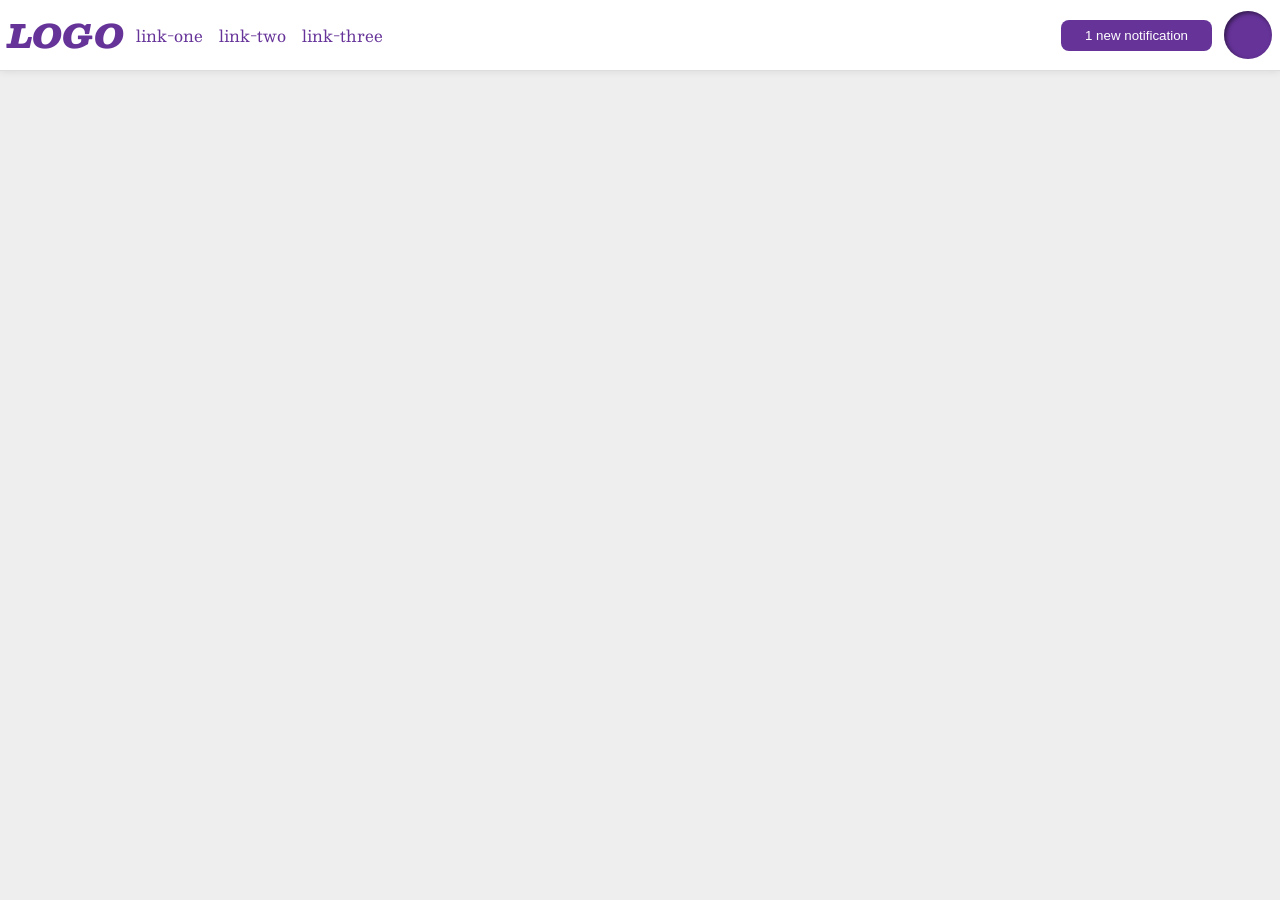
<file: foundations/flex/03-flex-header-2/index.html>
<!DOCTYPE html>
<html lang="en">
  <head>
    <meta charset="UTF-8" />
    <meta http-equiv="X-UA-Compatible" content="IE=edge" />
    <meta name="viewport" content="width=device-width, initial-scale=1.0" />
    <title>Flex Header 2</title>
    <link rel="stylesheet" href="style.css" />
  </head>
  <body>
    <div class="header">
      <div class="container">
        <div class="logo">LOGO</div>
        <ul class="links">
          <li><a href="https://google.com">link-one</a></li>
          <li><a href="https://google.com">link-two</a></li>
          <li><a href="https://google.com">link-three</a></li>
        </ul>
      </div>
      <div class="container">
        <button class="notifications">1 new notification</button>
        <div class="profile-image"></div>
      </div>
    </div>
  </body>
</html>
</file>
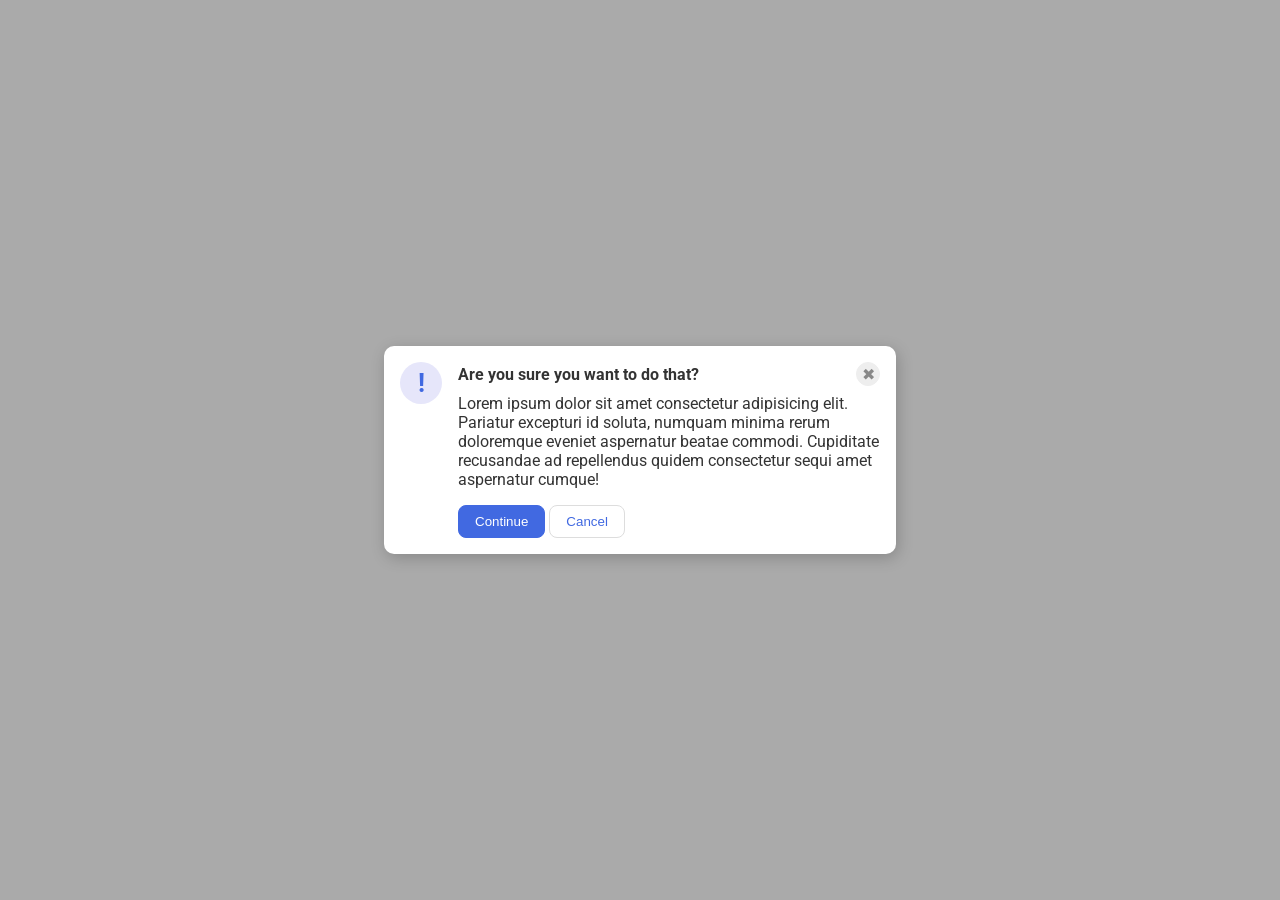
<file: foundations/flex/05-flex-modal/index.html>
<!DOCTYPE html>
<html lang="en">
  <head>
    <meta charset="UTF-8" />
    <meta http-equiv="X-UA-Compatible" content="IE=edge" />
    <meta name="viewport" content="width=device-width, initial-scale=1.0" />
    <link rel="stylesheet" href="style.css" />
    <title>Modal</title>
  </head>
  <body>
    <div class="modal">
      <div class="icon">!</div>
      <div class="container">
        <div class="header">
          Are you sure you want to do that?
          <button class="close-button">✖</button>
        </div>
        <div class="text">
          Lorem ipsum dolor sit amet consectetur adipisicing elit. Pariatur
          excepturi id soluta, numquam minima rerum doloremque eveniet
          aspernatur beatae commodi. Cupiditate recusandae ad repellendus quidem
          consectetur sequi amet aspernatur cumque!
        </div>
        <button class="continue">Continue</button>
        <button class="cancel">Cancel</button>
      </div>
    </div>
  </body>
</html>
</file>
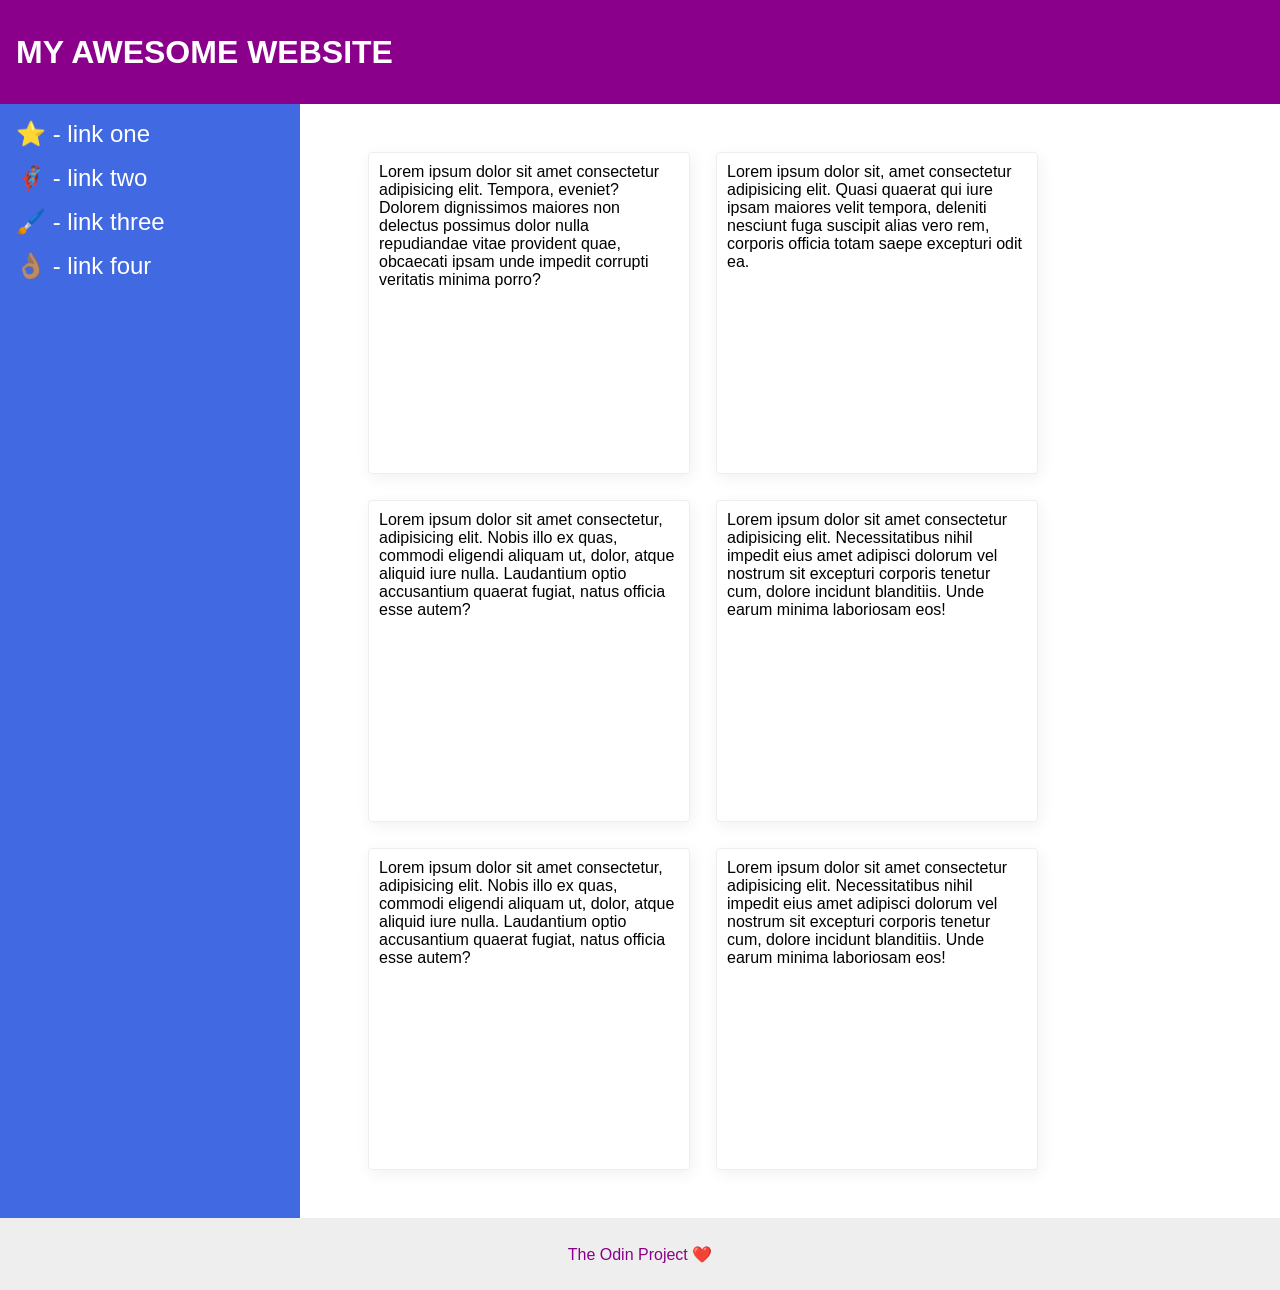
<file: foundations/flex/07-flex-layout-2/index.html>
<!DOCTYPE html>
<html lang="en">
  <head>
    <meta charset="UTF-8" />
    <meta http-equiv="X-UA-Compatible" content="IE=edge" />
    <meta name="viewport" content="width=device-width, initial-scale=1.0" />
    <title>The Holy Grail</title>
    <link rel="stylesheet" href="style.css" />
  </head>
  <body>
    <div class="header">MY AWESOME WEBSITE</div>
    <div class="container">
      <div class="sidebar-container">
        <div class="sidebar">
          <ul>
            <li><a href="#">⭐ - link one</a></li>
            <li><a href="#">🦸🏽‍♂️ - link two</a></li>
            <li><a href="#">🖌️ - link three</a></li>
            <li><a href="#">👌🏽 - link four</a></li>
          </ul>
        </div>
      </div>
      <div class="cards-container">
        <div class="card">
          Lorem ipsum dolor sit amet consectetur adipisicing elit. Tempora,
          eveniet? Dolorem dignissimos maiores non delectus possimus dolor nulla
          repudiandae vitae provident quae, obcaecati ipsam unde impedit
          corrupti veritatis minima porro?
        </div>
        <div class="card">
          Lorem ipsum dolor sit, amet consectetur adipisicing elit. Quasi
          quaerat qui iure ipsam maiores velit tempora, deleniti nesciunt fuga
          suscipit alias vero rem, corporis officia totam saepe excepturi odit
          ea.
        </div>
        <div class="card">
          Lorem ipsum dolor sit amet consectetur, adipisicing elit. Nobis illo
          ex quas, commodi eligendi aliquam ut, dolor, atque aliquid iure nulla.
          Laudantium optio accusantium quaerat fugiat, natus officia esse autem?
        </div>
        <div class="card">
          Lorem ipsum dolor sit amet consectetur adipisicing elit.
          Necessitatibus nihil impedit eius amet adipisci dolorum vel nostrum
          sit excepturi corporis tenetur cum, dolore incidunt blanditiis. Unde
          earum minima laboriosam eos!
        </div>
        <div class="card">
          Lorem ipsum dolor sit amet consectetur, adipisicing elit. Nobis illo
          ex quas, commodi eligendi aliquam ut, dolor, atque aliquid iure nulla.
          Laudantium optio accusantium quaerat fugiat, natus officia esse autem?
        </div>
        <div class="card">
          Lorem ipsum dolor sit amet consectetur adipisicing elit.
          Necessitatibus nihil impedit eius amet adipisci dolorum vel nostrum
          sit excepturi corporis tenetur cum, dolore incidunt blanditiis. Unde
          earum minima laboriosam eos!
        </div>
      </div>
    </div>
    <div class="footer">The Odin Project ❤️</div>
  </body>
</html>
</file>
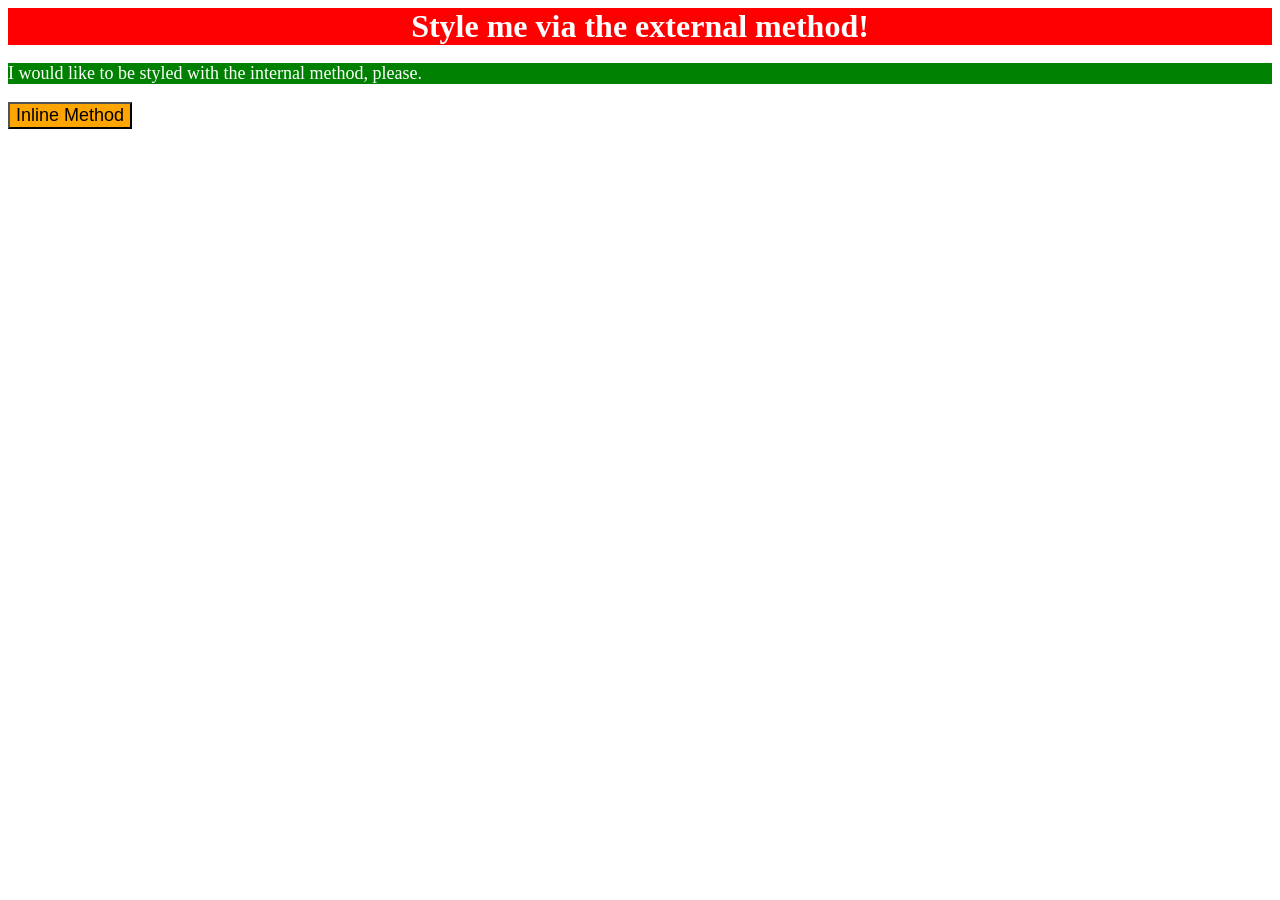
<file: foundations/intro-to-css/01-css-methods/index.html>
<!DOCTYPE html>
<html lang="en">
  <head>
    <meta charset="UTF-8" />
    <meta http-equiv="X-UA-Compatible" content="IE=edge" />
    <meta name="viewport" content="width=device-width, initial-scale=1.0" />
    <link rel="stylesheet" href="style.css" />
    <title>Methods for Adding CSS</title>
    <style>
      p {
        background-color: green;
        color: white;
        font-size: 18px;
      }
    </style>
  </head>
  <body>
    <div>Style me via the external method!</div>
    <p>I would like to be styled with the internal method, please.</p>
    <button style="background-color: orange; font-size: 18px;">Inline Method</button>
  </body>
</html>
</file>
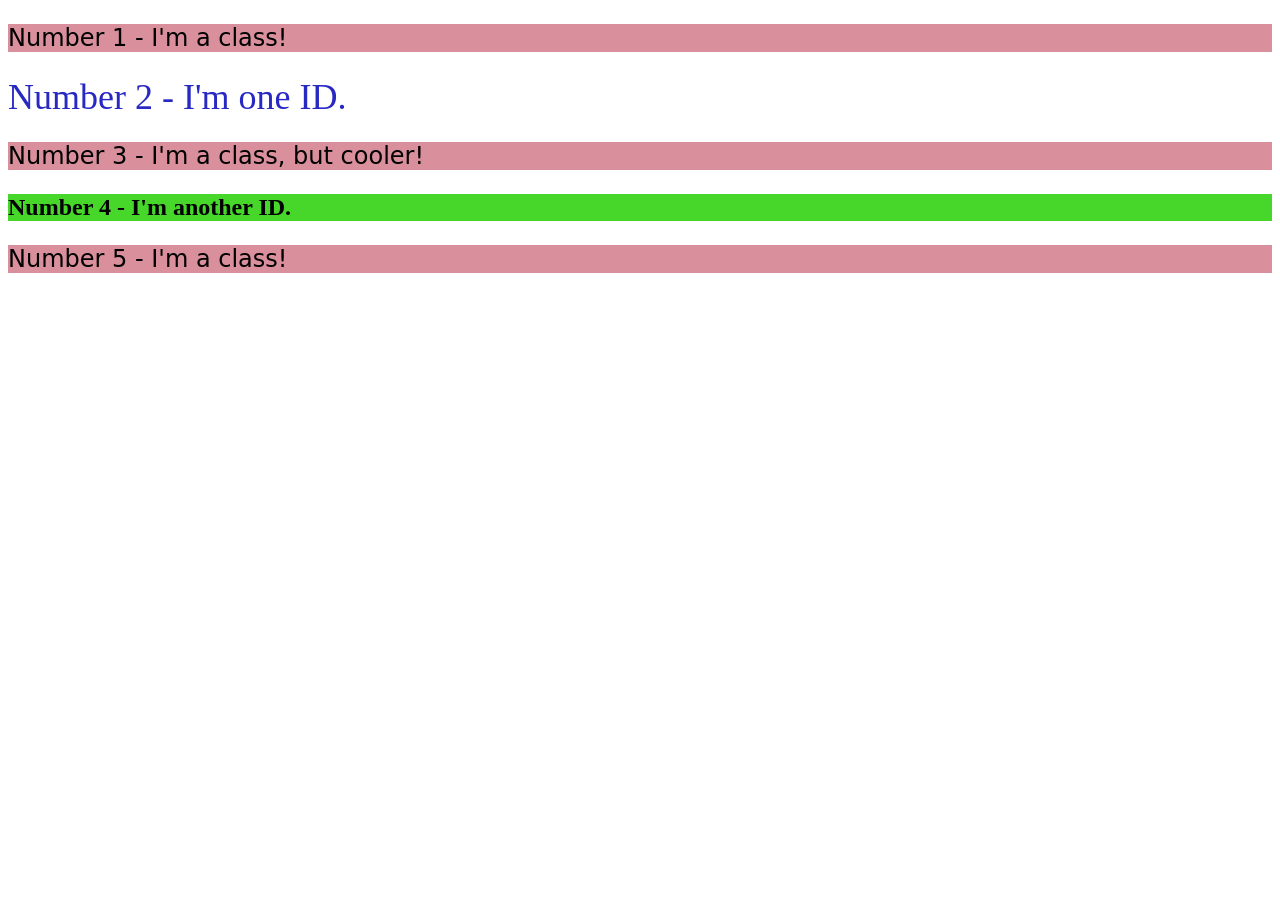
<file: foundations/intro-to-css/02-class-id-selectors/index.html>
<!DOCTYPE html>
<html lang="en">
  <head>
    <meta charset="UTF-8">
    <meta http-equiv="X-UA-Compatible" content="IE=edge">
    <meta name="viewport" content="width=device-width, initial-scale=1.0">
    <title>Class and ID Selectors</title>
    <link rel="stylesheet" href="style.css">
  </head>
  <body>
    <p class="odd">Number 1 - I'm a class!</p>
    <div id="number2">Number 2 - I'm one ID.</div>
    <p class="odd">Number 3 - I'm a class, but cooler!</p>
    <div id="number4">Number 4 - I'm another ID.</div>
    <p class="odd">Number 5 - I'm a class!</p>
  </body>
</html>
</file>
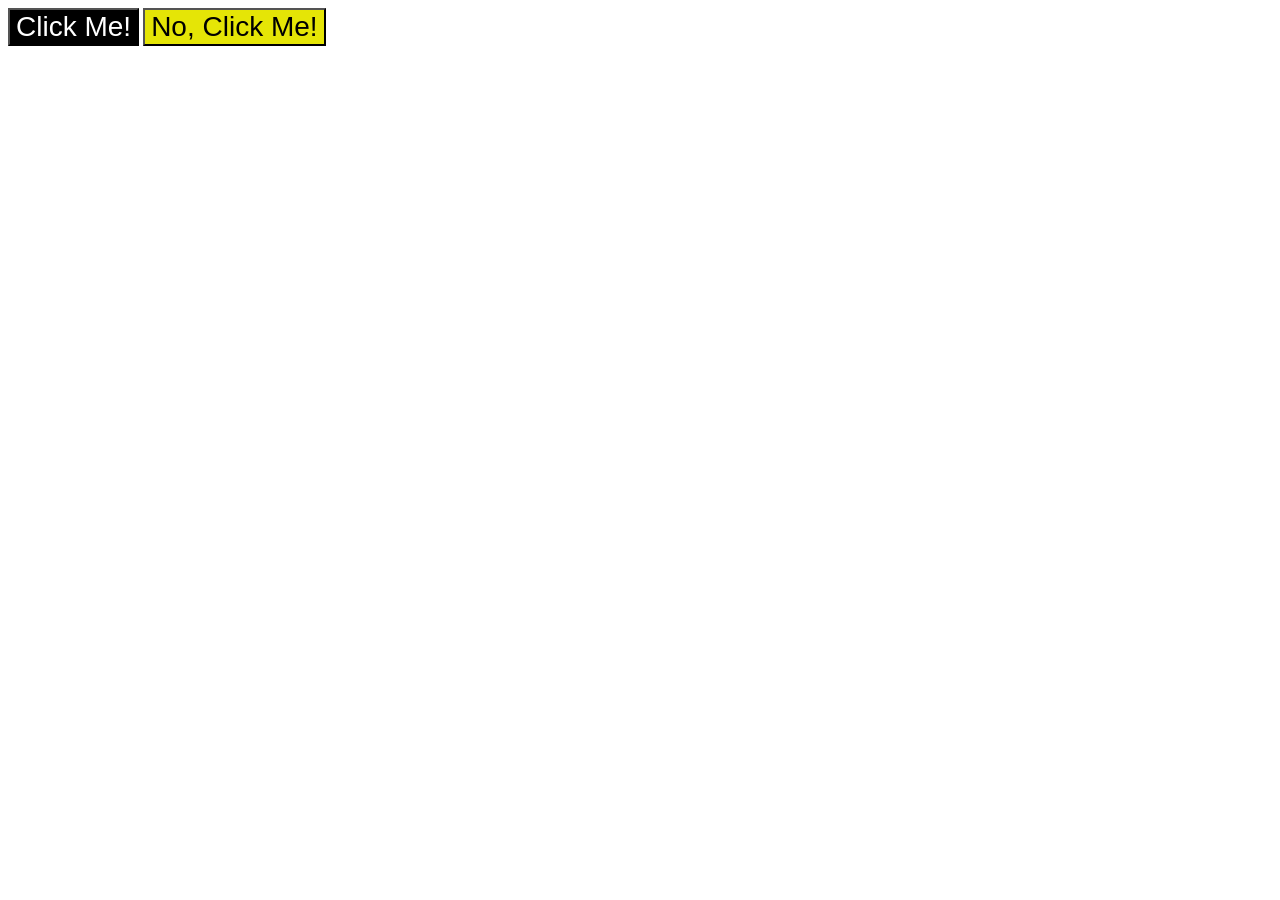
<file: foundations/intro-to-css/03-grouping-selectors/index.html>
<!DOCTYPE html>
<html lang="en">
  <head>
    <meta charset="UTF-8">
    <meta http-equiv="X-UA-Compatible" content="IE=edge">
    <meta name="viewport" content="width=device-width, initial-scale=1.0">
    <title>Grouping Selectors</title>
    <link rel="stylesheet" href="style.css">
  </head>
  <body>
    <button class="btn1">Click Me!</button>
    <button class="btn2">No, Click Me!</button>
  </body>
</html>
</file>
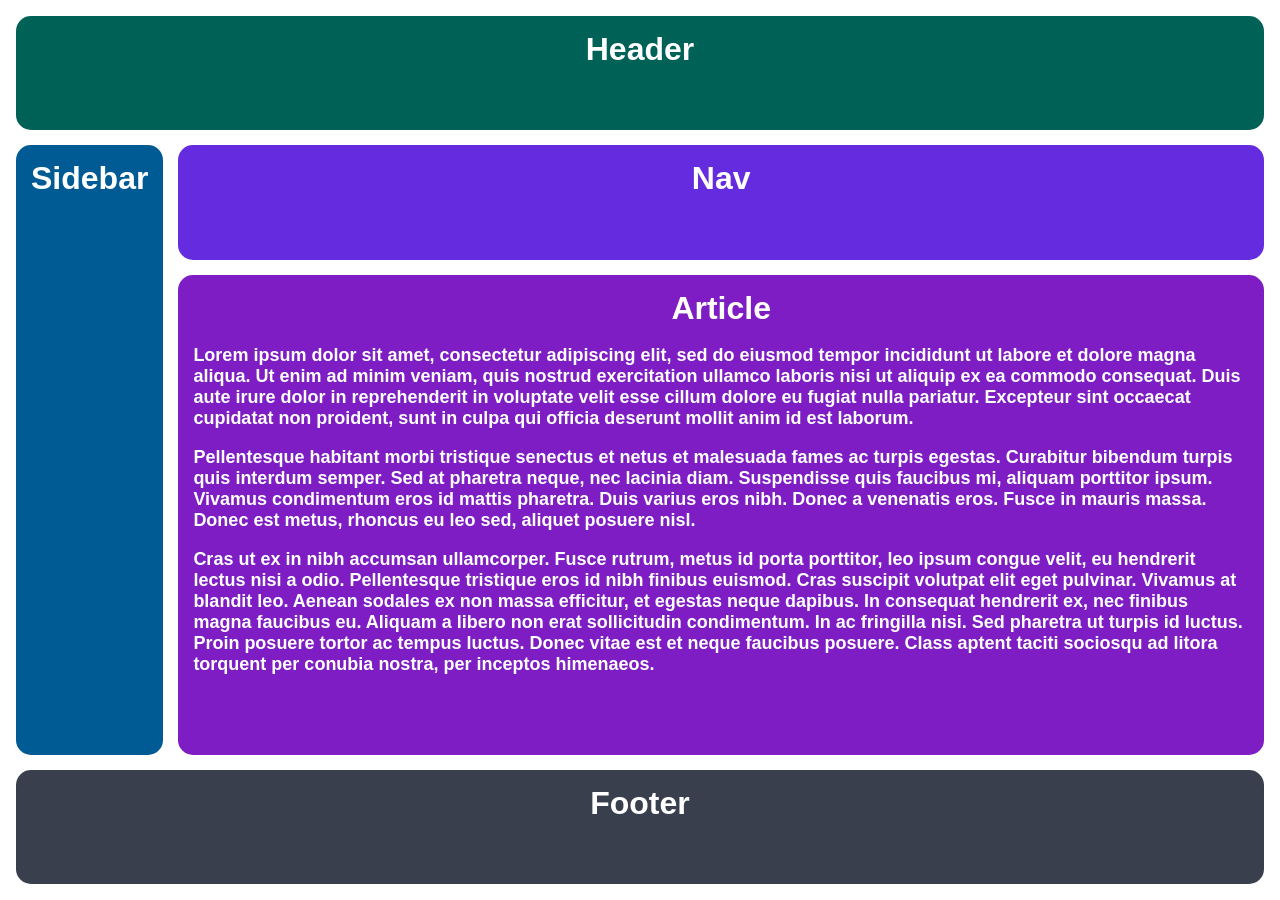
<file: intermediate-html-css/advanced-grid/01-responsive-holy-grail/index.html>
<!doctype html>
<html lang="en">
  <head>
    <meta charset="UTF-8" />
    <meta http-equiv="X-UA-Compatible" content="IE=edge" />
    <meta name="viewport" content="width=device-width, initial-scale=1.0" />
    <title>Responsive Holy Grail</title>
    <link rel="stylesheet" href="style.css" />
  </head>
  <body>
    <div class="container">
      <div class="header">Header</div>
      <div class="sidebar">Sidebar</div>
      <div class="nav">Nav</div>
      <div class="article">
        Article
        <p>
          Lorem ipsum dolor sit amet, consectetur adipiscing elit, sed do
          eiusmod tempor incididunt ut labore et dolore magna aliqua. Ut enim ad
          minim veniam, quis nostrud exercitation ullamco laboris nisi ut
          aliquip ex ea commodo consequat. Duis aute irure dolor in
          reprehenderit in voluptate velit esse cillum dolore eu fugiat nulla
          pariatur. Excepteur sint occaecat cupidatat non proident, sunt in
          culpa qui officia deserunt mollit anim id est laborum.
        </p>
        <p>
          Pellentesque habitant morbi tristique senectus et netus et malesuada
          fames ac turpis egestas. Curabitur bibendum turpis quis interdum
          semper. Sed at pharetra neque, nec lacinia diam. Suspendisse quis
          faucibus mi, aliquam porttitor ipsum. Vivamus condimentum eros id
          mattis pharetra. Duis varius eros nibh. Donec a venenatis eros. Fusce
          in mauris massa. Donec est metus, rhoncus eu leo sed, aliquet posuere
          nisl.
        </p>
        <p>
          Cras ut ex in nibh accumsan ullamcorper. Fusce rutrum, metus id porta
          porttitor, leo ipsum congue velit, eu hendrerit lectus nisi a odio.
          Pellentesque tristique eros id nibh finibus euismod. Cras suscipit
          volutpat elit eget pulvinar. Vivamus at blandit leo. Aenean sodales ex
          non massa efficitur, et egestas neque dapibus. In consequat hendrerit
          ex, nec finibus magna faucibus eu. Aliquam a libero non erat
          sollicitudin condimentum. In ac fringilla nisi. Sed pharetra ut turpis
          id luctus. Proin posuere tortor ac tempus luctus. Donec vitae est et
          neque faucibus posuere. Class aptent taciti sociosqu ad litora
          torquent per conubia nostra, per inceptos himenaeos.
        </p>
      </div>
      <div class="footer">Footer</div>
    </div>
  </body>
</html>
</file>
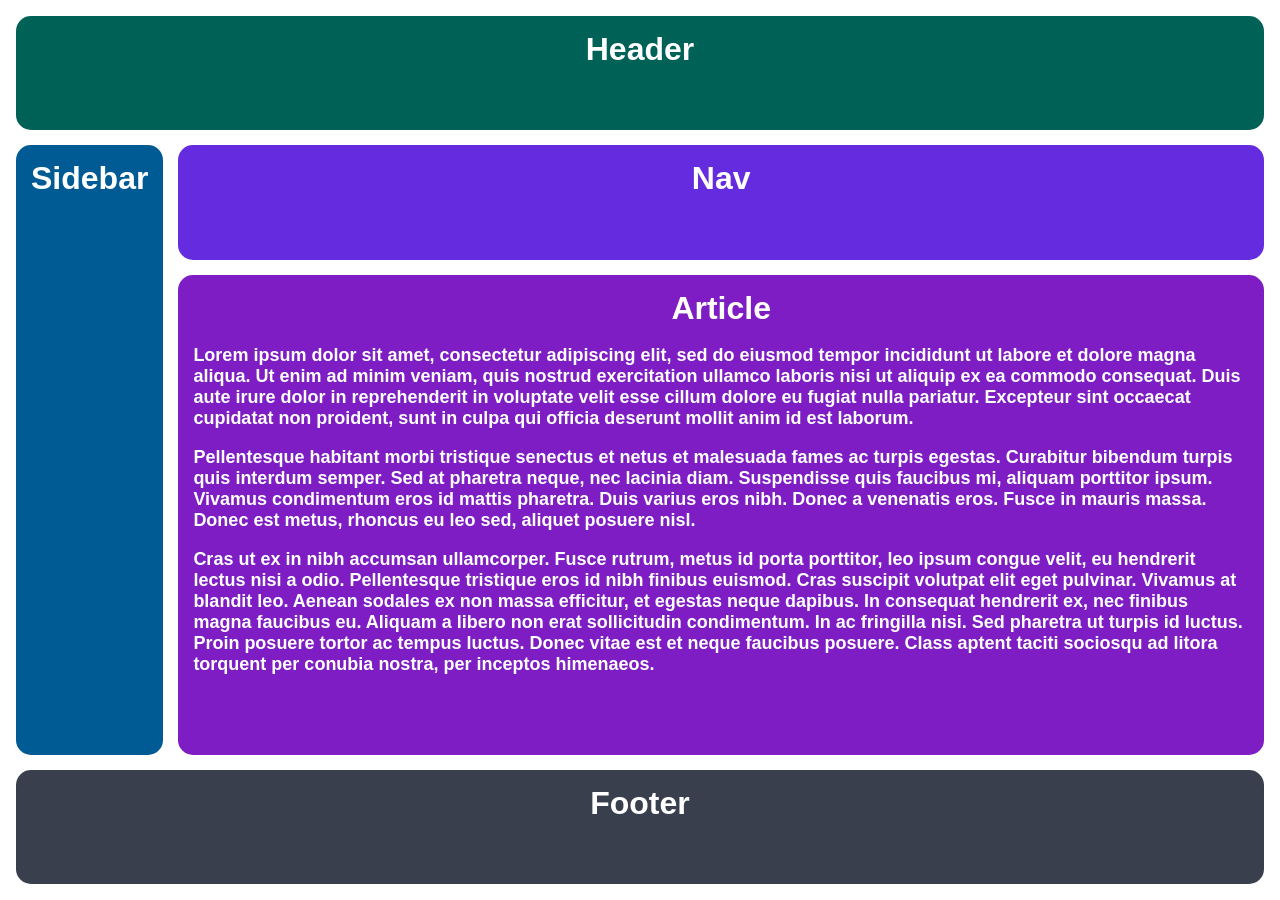
<file: intermediate-html-css/positioning-grid/01-basic-holy-grail/index.html>
<!doctype html>
<html lang="en">
  <head>
    <meta charset="UTF-8" />
    <meta http-equiv="X-UA-Compatible" content="IE=edge" />
    <meta name="viewport" content="width=device-width, initial-scale=1.0" />
    <title>The Holy Grail</title>
    <link rel="stylesheet" href="style.css" />
  </head>
  <body>
    <div class="container">
      <div class="header">Header</div>
      <div class="sidebar">Sidebar</div>
      <div class="nav">Nav</div>
      <div class="article">
        Article
        <p>
          Lorem ipsum dolor sit amet, consectetur adipiscing elit, sed do
          eiusmod tempor incididunt ut labore et dolore magna aliqua. Ut enim ad
          minim veniam, quis nostrud exercitation ullamco laboris nisi ut
          aliquip ex ea commodo consequat. Duis aute irure dolor in
          reprehenderit in voluptate velit esse cillum dolore eu fugiat nulla
          pariatur. Excepteur sint occaecat cupidatat non proident, sunt in
          culpa qui officia deserunt mollit anim id est laborum.
        </p>
        <p>
          Pellentesque habitant morbi tristique senectus et netus et malesuada
          fames ac turpis egestas. Curabitur bibendum turpis quis interdum
          semper. Sed at pharetra neque, nec lacinia diam. Suspendisse quis
          faucibus mi, aliquam porttitor ipsum. Vivamus condimentum eros id
          mattis pharetra. Duis varius eros nibh. Donec a venenatis eros. Fusce
          in mauris massa. Donec est metus, rhoncus eu leo sed, aliquet posuere
          nisl.
        </p>
        <p>
          Cras ut ex in nibh accumsan ullamcorper. Fusce rutrum, metus id porta
          porttitor, leo ipsum congue velit, eu hendrerit lectus nisi a odio.
          Pellentesque tristique eros id nibh finibus euismod. Cras suscipit
          volutpat elit eget pulvinar. Vivamus at blandit leo. Aenean sodales ex
          non massa efficitur, et egestas neque dapibus. In consequat hendrerit
          ex, nec finibus magna faucibus eu. Aliquam a libero non erat
          sollicitudin condimentum. In ac fringilla nisi. Sed pharetra ut turpis
          id luctus. Proin posuere tortor ac tempus luctus. Donec vitae est et
          neque faucibus posuere. Class aptent taciti sociosqu ad litora
          torquent per conubia nostra, per inceptos himenaeos.
        </p>
      </div>
      <div class="footer">Footer</div>
    </div>
  </body>
</html>
</file>
<file: foundations/flex/03-flex-header-2/style.css>
/* this is some magical font-importing.  
you'll learn about it later. */
@import url('https://fonts.googleapis.com/css2?family=Besley:ital,wght@0,400;1,900&display=swap');

body {
  margin: 0;
  background: #eee;
  font-family: Besley, serif;
}

.header {
  background: white;
  border-bottom: 1px solid #ddd;
  box-shadow: 0 0 8px rgba(0,0,0,.1);
  display: flex;
  justify-content: space-between;
  padding: 8px;
}

.container {
  display: flex;
  align-items: center;
  gap: 12px;
}

.profile-image {
  background: rebeccapurple;
  box-shadow: inset 2px 2px 4px rgba(0,0,0,.5);
  border-radius: 50%;
  width: 48px;
  height: 48px;
}

.logo {
  color: rebeccapurple;
  font-size: 32px;
  font-weight: 900;
  font-style: italic;
}

button {
  border: none;
  border-radius: 8px;
  background: rebeccapurple;
  color: white;
  padding: 8px 24px;
}

a {
  /* this removes the line under our links */
  text-decoration: none;
  color: rebeccapurple;
}

ul {
  list-style-type: none;
  display: flex;
  gap: 16px;
  margin: 0;
  padding: 0;
}
</file>
<file: foundations/flex/05-flex-modal/style.css>
@import url("https://fonts.googleapis.com/css2?family=Roboto:wght@400;700&display=swap");

html,
body {
  height: 100%;
}

body {
  font-family: Roboto, sans-serif;
  margin: 0;
  background: #aaa;
  color: #333;
  /* I'll give you this one for free lol */
  display: flex;
  align-items: center;
  justify-content: center;
}

.modal {
  background: white;
  width: 480px;
  border-radius: 10px;
  box-shadow: 2px 4px 16px rgba(0, 0, 0, 0.2);
  padding: 16px;
  display: flex;
  gap: 16px;
}

.icon {
  color: royalblue;
  font-size: 26px;
  font-weight: 700;
  background: lavender;
  width: 42px;
  height: 42px;
  border-radius: 50%;
  display: flex;
  align-items: center;
  justify-content: center;
  flex-shrink: 0;
}

.close-button {
  background: #eee;
  border-radius: 50%;
  color: #888;
  font-weight: 400;
  font-size: 16px;
  height: 24px;
  width: 24px;
  display: flex;
  align-items: center;
  justify-content: center;
  border: 1px solid #eee;
  padding: 0;
}

button {
  cursor: pointer;
  padding: 8px 16px;
  border-radius: 8px;
}

button.continue {
  background: royalblue;
  border: 1px solid royalblue;
  color: white;
}

button.cancel {
  background: white;
  border: 1px solid #ddd;
  color: royalblue;
}

.container {
  /* display: flex; */
  /* flex-direction: column; */
  flex: 1;
}

.header {
  display: flex;
  justify-content: space-between;
  align-items: center;
  font-weight: bold;
  margin-bottom: 8px;
}

.text {
  margin-bottom: 16px;
}
</file>
<file: foundations/flex/07-flex-layout-2/style.css>
body {
  font-family: -apple-system, BlinkMacSystemFont, "Segoe UI", Roboto, Oxygen,
    Ubuntu, Cantarell, "Open Sans", "Helvetica Neue", sans-serif;
  margin: 0;
  min-height: 100vh;
  display: flex;
  flex-direction: column;
  justify-content: space-between;
}

.header {
  height: 72px;
  background: darkmagenta;
  color: white;
  display: flex;
  align-items: center;
  font-size: 32px;
  font-weight: 900;
  padding: 16px;
}

.footer {
  height: 72px;
  background: #eee;
  color: darkmagenta;
  display: flex;
  justify-content: center;
  align-items: center;
}

.sidebar-container {
  display: flex;
  flex-shrink: 0;
}

.sidebar {
  width: 300px;
  background: royalblue;
  box-sizing: border-box;
  padding: 16px;
}

.card {
  border: 1px solid #eee;
  box-shadow: 2px 4px 16px rgba(0, 0, 0, 0.06);
  border-radius: 4px;
}

.container {
  display: flex;
  gap: 20px;
}

.cards-container {
  display: flex;
  gap: 26px;
  flex-wrap: wrap;
  padding: 48px;
}

.card {
  flex-wrap: wrap;
  padding: 10px;
  max-width: 300px;
  min-height: 300px;
}

ul {
  margin: 0;
  padding: 0;
}

li {
  list-style: none;
  margin-bottom: 16px;
}

a {
  font-size: 24px;
  color: white;
  text-decoration: none;
}
</file>
<file: foundations/intro-to-css/01-css-methods/style.css>
div {
  background-color: red;
  color: white;
  font-size: 32px;
  text-align: center;
  font-weight: bold;
}
</file>
<file: foundations/intro-to-css/02-class-id-selectors/style.css>
.odd {
  background-color: rgb(218, 143, 156);
  font-family: Verdana, "DejaVu Sans", sans-serif;
  font-size: 24px;
}

#number2 {
  color: rgb(40, 40, 195);
  font-size: 36px;
}

#number4 {
    background-color: rgb(71, 215, 42);
    font-size: 24px;
    font-weight: bold;
}
</file>
<file: foundations/intro-to-css/03-grouping-selectors/style.css>
.btn1 {
  background-color: black;
  color: white;
}

.btn2 {
  background-color: rgb(229, 229, 6);
}

.btn1,
.btn2 {
  font-family: Helvetica, "Times New Roman", sans-serif;
  font-size: 28px;
}
</file>
<file: intermediate-html-css/advanced-grid/01-responsive-holy-grail/style.css>
body,
html {
  height: 100%;
  margin: 0;
}

.container {
  text-align: center;
  height: 100%;
  padding: 16px;
  box-sizing: border-box;
  display: grid;
  gap: 15px;
}

.container div {
  padding: 15px;
  font-size: 32px;
  font-family: Helvetica;
  font-weight: bold;
  color: white;
  border-radius: 15px;
}

.header {
  background-color: #006157;
  grid-column: 1 / 3;
}

.sidebar {
  background-color: #005b94;
  grid-row: 2 / 4;
}

.nav {
  background-color: #642cde;
}

.article {
  background-color: #7e1dc3;
}

.article p {
  font-size: 18px;
  font-family: sans-serif;
  color: white;
  text-align: left;
}

.footer {
  background-color: #393f4d;
  grid-column: 1 / 3;
}
</file>
<file: intermediate-html-css/positioning-grid/01-basic-holy-grail/style.css>
body,
html {
  height: 100%;
  margin: 0;
}

.container {
  text-align: center;
  height: 100%;
  padding: 16px;
  box-sizing: border-box;
  display: grid;
  grid-template-areas:
    "header header"
    "sidebar nav"
    "sidebar article"
    "footer footer";
  gap: 15px;
}

.container div {
  padding: 15px;
  font-size: 32px;
  font-family: Helvetica;
  font-weight: bold;
  color: white;
  border-radius: 15px;
}

.header {
  background-color: #006157;
  grid-area: header;
}

.sidebar {
  background-color: #005b94;
  grid-area: sidebar;
}

.nav {
  background-color: #642cde;
  grid-area: nav;
}

.article {
  background-color: #7e1dc3;
  grid-area: article;
}

.footer {
  background-color: #393f4d;
  grid-area: footer;
}

.article p {
  font-size: 18px;
  font-family: sans-serif;
  color: white;
  text-align: left;
}
</file>
